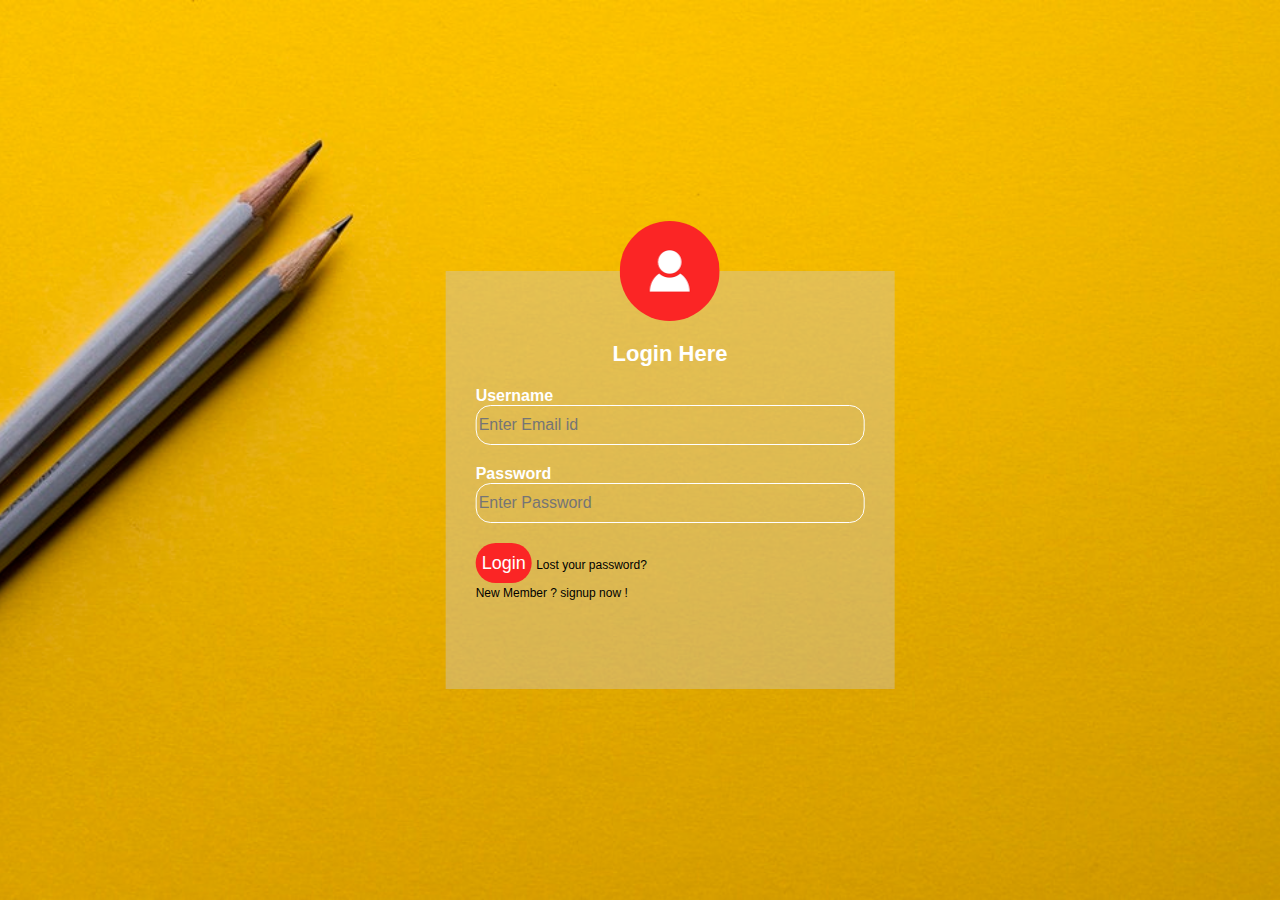
<file: TheEpsilon-master/index.html>
<html>
<head>
<title>Login Form Design</title>
    <link rel="stylesheet" type="text/css" href="style.css">
<body>
    <div class="loginbox">
    <img src="avatar.png" class="avatar">
        <h1>Login Here</h1>
        <form>
            <p>Username</p>
            <input type="text" name="" placeholder="Enter Email id">
            <p>Password</p>
            <input type="password" name="" placeholder="Enter Password">
            <button onclick="window.location='#home'" class="loginButton">
                Login
             </button>
            <a href="/Users/pinku/Desktop/educare/website /forgatePassword.html">Lost your password?</a><br>
            <a href="/Users/pinku/Desktop/educare/website /signup.html">New Member ? signup now !</a>
        </form>
        
    </div>

</body>
</head>
</html>
</file>
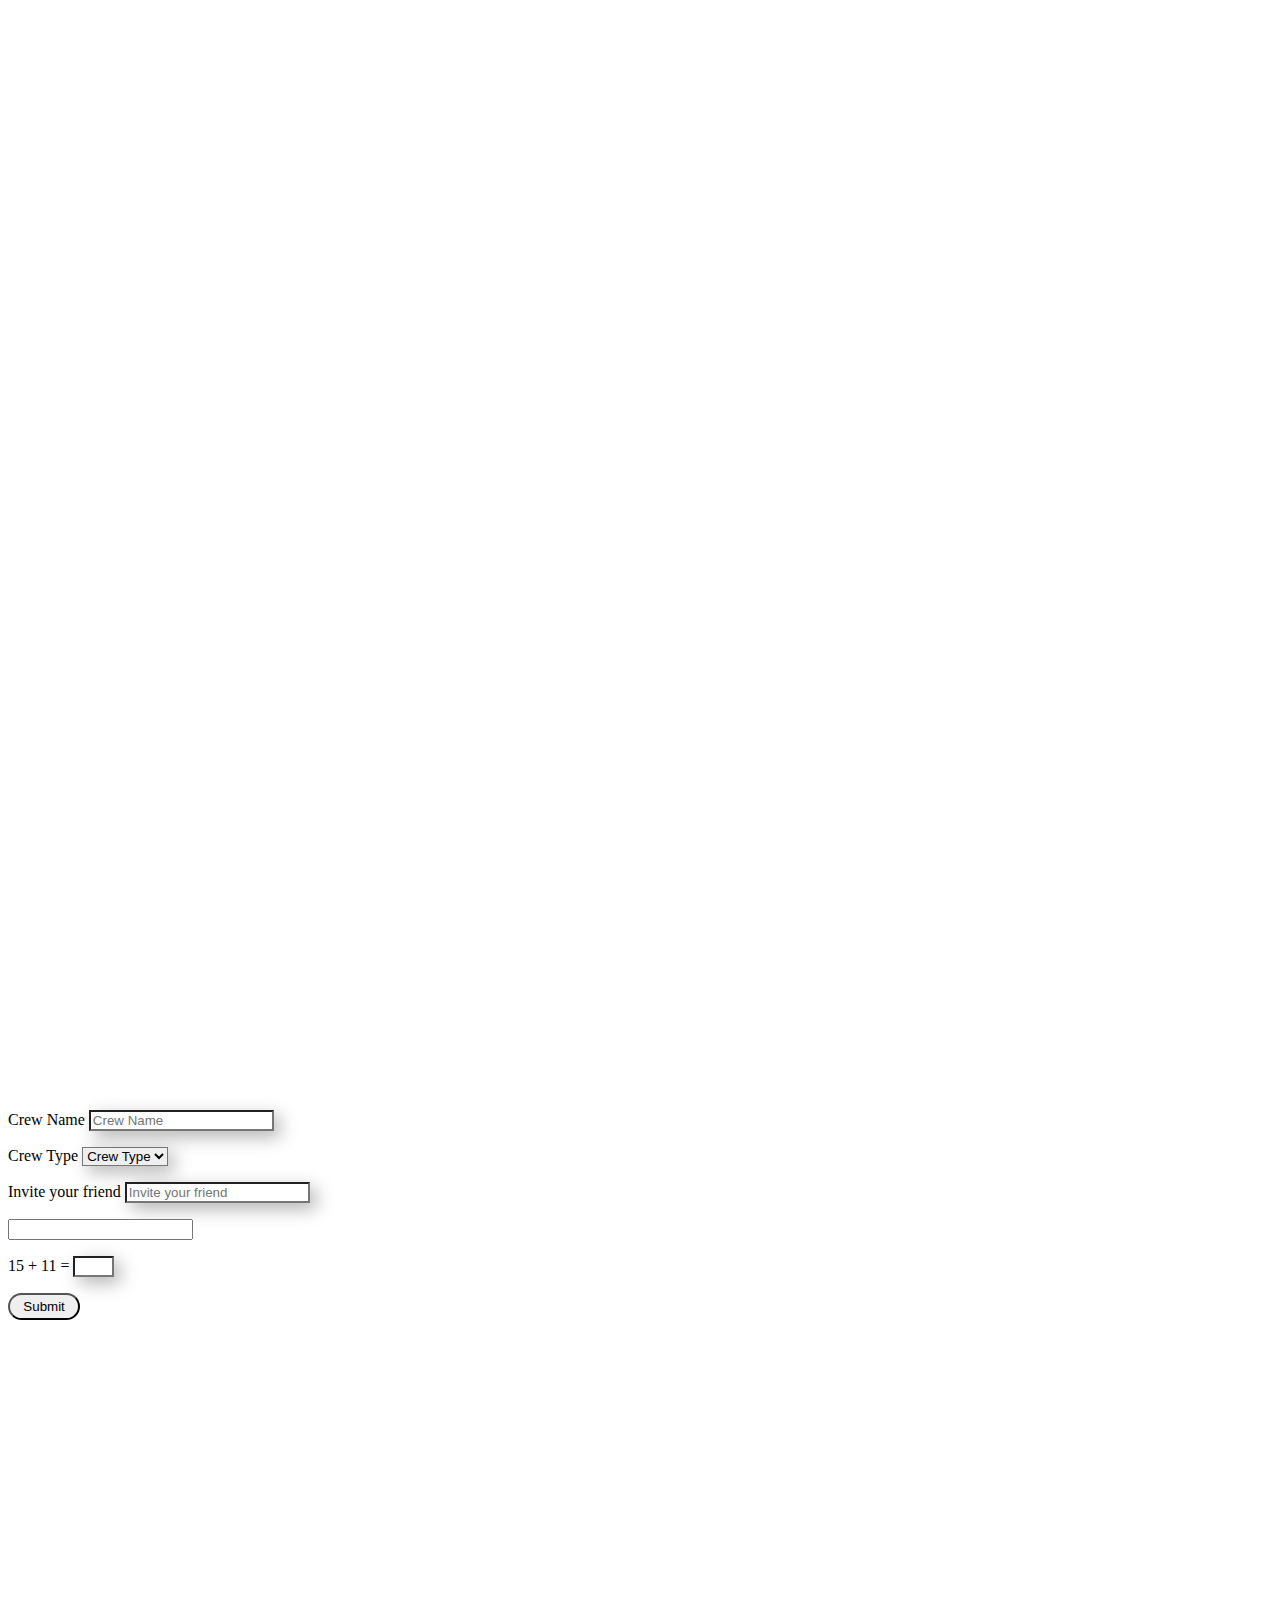
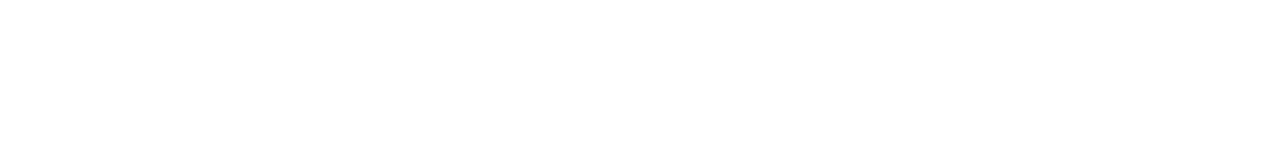
<file: TheEpsilon-master/create account.html>
<html>
        <head>
                <meta charset="UTF-8">
            <meta http-equiv="X-UA-Compatible" content="IE=edge">
                <link rel="pingback" href="http://127.0.0.1:8080/wordpress/xmlrpc.php">
            
                <script type="text/javascript">
                    document.documentElement.className = 'js';
                </script>
            
                <script>var et_site_url='http://127.0.0.1:8080/wordpress';var et_post_id='105';function et_core_page_resource_fallback(a,b){"undefined"===typeof b&&(b=a.sheet.cssRules&&0===a.sheet.cssRules.length);b&&(a.onerror=null,a.onload=null,a.href?a.href=et_site_url+"/?et_core_page_resource="+a.id+et_post_id:a.src&&(a.src=et_site_url+"/?et_core_page_resource="+a.id+et_post_id))}
            </script><title>create team | subhasispatra94's Blog!</title>
            <link rel="dns-prefetch" href="//fonts.googleapis.com">
            <link rel="dns-prefetch" href="//s.w.org">
            <link rel="alternate" type="application/rss+xml" title="subhasispatra94's Blog! » Feed" href="http://127.0.0.1:8080/wordpress/feed/">
            <link rel="alternate" type="application/rss+xml" title="subhasispatra94's Blog! » Comments Feed" href="http://127.0.0.1:8080/wordpress/comments/feed/">
                    <script type="text/javascript">
                        window._wpemojiSettings = {"baseUrl":"https:\/\/s.w.org\/images\/core\/emoji\/11\/72x72\/","ext":".png","svgUrl":"https:\/\/s.w.org\/images\/core\/emoji\/11\/svg\/","svgExt":".svg","source":{"concatemoji":"http:\/\/127.0.0.1:8080\/wordpress\/wp-includes\/js\/wp-emoji-release.min.js?ver=5.0.4"}};
                        !function(a,b,c){function d(a,b){var c=String.fromCharCode;l.clearRect(0,0,k.width,k.height),l.fillText(c.apply(this,a),0,0);var d=k.toDataURL();l.clearRect(0,0,k.width,k.height),l.fillText(c.apply(this,b),0,0);var e=k.toDataURL();return d===e}function e(a){var b;if(!l||!l.fillText)return!1;switch(l.textBaseline="top",l.font="600 32px Arial",a){case"flag":return!(b=d([55356,56826,55356,56819],[55356,56826,8203,55356,56819]))&&(b=d([55356,57332,56128,56423,56128,56418,56128,56421,56128,56430,56128,56423,56128,56447],[55356,57332,8203,56128,56423,8203,56128,56418,8203,56128,56421,8203,56128,56430,8203,56128,56423,8203,56128,56447]),!b);case"emoji":return b=d([55358,56760,9792,65039],[55358,56760,8203,9792,65039]),!b}return!1}function f(a){var c=b.createElement("script");c.src=a,c.defer=c.type="text/javascript",b.getElementsByTagName("head")[0].appendChild(c)}var g,h,i,j,k=b.createElement("canvas"),l=k.getContext&&k.getContext("2d");for(j=Array("flag","emoji"),c.supports={everything:!0,everythingExceptFlag:!0},i=0;i<j.length;i++)c.supports[j[i]]=e(j[i]),c.supports.everything=c.supports.everything&&c.supports[j[i]],"flag"!==j[i]&&(c.supports.everythingExceptFlag=c.supports.everythingExceptFlag&&c.supports[j[i]]);c.supports.everythingExceptFlag=c.supports.everythingExceptFlag&&!c.supports.flag,c.DOMReady=!1,c.readyCallback=function(){c.DOMReady=!0},c.supports.everything||(h=function(){c.readyCallback()},b.addEventListener?(b.addEventListener("DOMContentLoaded",h,!1),a.addEventListener("load",h,!1)):(a.attachEvent("onload",h),b.attachEvent("onreadystatechange",function(){"complete"===b.readyState&&c.readyCallback()})),g=c.source||{},g.concatemoji?f(g.concatemoji):g.wpemoji&&g.twemoji&&(f(g.twemoji),f(g.wpemoji)))}(window,document,window._wpemojiSettings);
                    </script><script src="http://127.0.0.1:8080/wordpress/wp-includes/js/wp-emoji-release.min.js?ver=5.0.4" type="text/javascript" defer=""></script>
                    <meta content="Divi v.3.19.12" name="generator"><style type="text/css">
            img.wp-smiley,
            img.emoji {
                display: inline !important;
                border: none !important;
                box-shadow: none !important;
                height: 1em !important;
                width: 1em !important;
                margin: 0 .07em !important;
                vertical-align: -0.1em !important;
                background: none !important;
                padding: 0 !important;
            }
            </style>
            <link rel="stylesheet" id="dashicons-css" href="http://127.0.0.1:8080/wordpress/wp-includes/css/dashicons.min.css?ver=5.0.4" type="text/css" media="all">
            <link rel="stylesheet" id="admin-bar-css" href="http://127.0.0.1:8080/wordpress/wp-includes/css/admin-bar.min.css?ver=5.0.4" type="text/css" media="all">
            <link rel="stylesheet" id="wp-block-library-css" href="http://127.0.0.1:8080/wordpress/wp-includes/css/dist/block-library/style.min.css?ver=5.0.4" type="text/css" media="all">
            <link rel="stylesheet" id="divi-fonts-css" href="http://fonts.googleapis.com/css?family=Open+Sans:300italic,400italic,600italic,700italic,800italic,400,300,600,700,800&amp;subset=latin,latin-ext" type="text/css" media="all">
            <link rel="stylesheet" id="divi-style-css" href="http://127.0.0.1:8080/wordpress/wp-content/themes/Divi/style.css?ver=3.19.12" type="text/css" media="all">
            <link rel="stylesheet" id="et-builder-googlefonts-cached-css" href="http://fonts.googleapis.com/css?family=Bitter%3Aregular%2Citalic%2C700&amp;ver=5.0.4#038;subset=latin,latin-ext" type="text/css" media="all">
            <script type="text/javascript" src="http://127.0.0.1:8080/wordpress/wp-includes/js/jquery/jquery.js?ver=1.12.4"></script>
            <script type="text/javascript" src="http://127.0.0.1:8080/wordpress/wp-includes/js/jquery/jquery-migrate.min.js?ver=1.4.1"></script>
            <link rel="https://api.w.org/" href="http://127.0.0.1:8080/wordpress/wp-json/">
            <link rel="EditURI" type="application/rsd+xml" title="RSD" href="http://127.0.0.1:8080/wordpress/xmlrpc.php?rsd">
            <link rel="wlwmanifest" type="application/wlwmanifest+xml" href="http://127.0.0.1:8080/wordpress/wp-includes/wlwmanifest.xml"> 
            <meta name="generator" content="WordPress 5.0.4">
            <link rel="canonical" href="http://127.0.0.1:8080/wordpress/create-team/">
            <link rel="shortlink" href="http://127.0.0.1:8080/wordpress/?p=105">
            <link rel="alternate" type="application/json+oembed" href="http://127.0.0.1:8080/wordpress/wp-json/oembed/1.0/embed?url=http%3A%2F%2F127.0.0.1%3A8080%2Fwordpress%2Fcreate-team%2F">
            <link rel="alternate" type="text/xml+oembed" href="http://127.0.0.1:8080/wordpress/wp-json/oembed/1.0/embed?url=http%3A%2F%2F127.0.0.1%3A8080%2Fwordpress%2Fcreate-team%2F&amp;format=xml">
            <meta name="viewport" content="width=device-width, initial-scale=1.0, maximum-scale=1.0, user-scalable=0"><link rel="shortcut icon" href=""><style type="text/css" media="print">#wpadminbar { display:none; }</style>
            <style type="text/css" media="screen">
                html { margin-top: 32px !important; }
                * html body { margin-top: 32px !important; }
                @media screen and ( max-width: 782px ) {
                    html { margin-top: 46px !important; }
                    * html body { margin-top: 46px !important; }
                }
            </style>
            <style id="et-core-unified-cached-inline-styles">#footer-widgets .footer-widget a,#footer-widgets .footer-widget li a,#footer-widgets .footer-widget li a:hover{color:#ffffff}.footer-widget{color:#ffffff}.et_slide_in_menu_container,.et_slide_in_menu_container .et-search-field{letter-spacing:px}.et_slide_in_menu_container .et-search-field::-moz-placeholder{letter-spacing:px}.et_slide_in_menu_container .et-search-field::-webkit-input-placeholder{letter-spacing:px}.et_slide_in_menu_container .et-search-field:-ms-input-placeholder{letter-spacing:px}@media only screen and (min-width:1350px){.et_pb_row{padding:27px 0}.et_pb_section{padding:54px 0}.single.et_pb_pagebuilder_layout.et_full_width_page .et_post_meta_wrapper{padding-top:81px}.et_pb_fullwidth_section{padding:0}}	#main-header,#et-top-navigation{font-family:'Bitter',Georgia,"Times New Roman",serif}</style><style>[data-columns]::before{visibility:hidden;position:absolute;font-size:1px;}</style><style id="fit-vids-style">.fluid-width-video-wrapper{width:100%;position:relative;padding:0;}.fluid-width-video-wrapper iframe,.fluid-width-video-wrapper object,.fluid-width-video-wrapper embed {position:absolute;top:0;left:0;width:100%;height:100%;}</style></head>

            <body class="page-template page-template-page-template-blank page-template-page-template-blank-php page page-id-105 logged-in admin-bar et_pb_button_helper_class et_fullwidth_nav et_fixed_nav et_show_nav et_cover_background et_pb_gutter osx et_pb_gutters3 et_primary_nav_dropdown_animation_fade et_secondary_nav_dropdown_animation_fade et_pb_footer_columns4 et_header_style_left et_pb_pagebuilder_layout et_right_sidebar et_divi_theme et-db et_minified_js et_minified_css customize-support chrome" style="overflow-x: hidden;">
                    <div id="page-container" class="et-animated-content" style="overflow-y: hidden; margin-top: -1px;">
                
                <div id="main-content">
                
                
                            
                                <article id="post-105" class="post-105 page type-page status-publish hentry">
                
                                
                                    <div class="entry-content">
                                    <div id="et-boc" class="et-boc">
                            
                            <div class="et_builder_inner_content et_pb_gutters3"><div class="et_pb_section et_pb_section_0 et_pb_with_background et_pb_section_parallax et_section_regular">
                                
                                <div class="et_parallax_bg" style="background-image: url(&quot;http://127.0.0.1:8080/wordpress/wp-content/uploads/2019/03/homePage.jpg&quot;); height: 973.6px; transform: translate(0px, 218.1px);"></div>
                                
                                
                                    <div class="et_pb_row et_pb_row_0">
                                <div class="et_pb_column et_pb_column_4_4 et_pb_column_0    et_pb_css_mix_blend_mode_passthrough et-last-child">
                                
                                
                                
                            <div id="et_pb_contact_form_0" class="et_pb_module et_pb_contact_form_0 et_pb_contact_form_container clearfix et_had_animation" data-form_unique_num="0" style="">
                                
                                
                                
                                <div class="et-pb-contact-message"></div>
                                
                                <div class="et_pb_contact">
                                    <form class="et_pb_contact_form clearfix" method="post" action="http://127.0.0.1:8080/wordpress/create-team/">
                                        <p class="et_pb_contact_field et_pb_contact_field_0 et_pb_contact_field_last" data-id="name" data-type="input">
                                
                                
                                <label for="et_pb_contact_name_0" class="et_pb_contact_form_label">Crew Name</label>
                                <input type="text" id="et_pb_contact_name_0" class="input" value="" name="et_pb_contact_name_0" data-required_mark="required" data-field_type="input" data-original_id="name" placeholder="Crew Name">
                            </p><p class="et_pb_contact_field et_pb_contact_field_1 et_pb_contact_field_last" data-id="field_2" data-type="select">
                                
                                
                                <label for="et_pb_contact_field_2_0" class="et_pb_contact_form_label">Crew Type</label>
                                <select id="et_pb_contact_field_2_0" class="et_pb_contact_select input" name="et_pb_contact_field_2_0" data-required_mark="required" data-field_type="select" data-original_id="field_2">
                                        <option value="">Crew Type</option><option value="Private">Private</option><option value="public">public</option>
                                    </select>
                            </p><p class="et_pb_contact_field et_pb_contact_field_2 et_pb_contact_field_last" data-id="field_3" data-type="input">
                                
                                
                                <label for="et_pb_contact_field_3_0" class="et_pb_contact_form_label">Invite your friend</label>
                                <input type="text" id="et_pb_contact_field_3_0" class="input" value="" name="et_pb_contact_field_3_0" data-required_mark="required" data-field_type="input" data-original_id="field_3" placeholder="Invite your friend">
                            </p>
                                        <input type="hidden" value="et_contact_proccess" name="et_pb_contactform_submit_0">
                                        <input type="text" value="" name="et_pb_contactform_validate_0" class="et_pb_contactform_validate_field">
                                        <div class="et_contact_bottom_container">
                                            
                            <div class="et_pb_contact_right">
                                <p class="clearfix">
                                    <span class="et_pb_contact_captcha_question">15 + 11</span> = <input type="text" size="2" class="input et_pb_contact_captcha" data-first_digit="15" data-second_digit="11" value="" name="et_pb_contact_captcha_0" data-required_mark="required">
                                </p>
                            </div> <!-- .et_pb_contact_right -->
                                            <button type="submit" class="et_pb_contact_submit et_pb_button">Submit</button>
                                        </div>
                                        <input type="hidden" id="_wpnonce-et-pb-contact-form-submitted-0" name="_wpnonce-et-pb-contact-form-submitted-0" value="d8ef991461"><input type="hidden" name="_wp_http_referer" value="/wordpress/create-team/">
                                    </form>
                                </div> <!-- .et_pb_contact -->
                            </div> <!-- .et_pb_contact_form_container -->
                            
                            </div> <!-- .et_pb_column -->
                                
                                
                            </div> <!-- .et_pb_row -->
                                
                                
                            </div> <!-- .et_pb_section -->			</div>
                            
                        </div>					</div> <!-- .entry-content -->
                
                                
                                </article> <!-- .et_pb_post -->
                
                            
                
                </div> <!-- #main-content -->
                
                
                    </div> <!-- #page-container -->
                
                        <script type="text/javascript">
                                var et_animation_data = [{"class":"et_pb_contact_form_0","style":"flip","repeat":"once","duration":"1000ms","delay":"0ms","intensity":"50%","starting_opacity":"0%","speed_curve":"ease-in-out"}];
                            </script>
                    <script type="text/javascript" src="http://127.0.0.1:8080/wordpress/wp-includes/js/admin-bar.min.js?ver=5.0.4"></script>
                <script type="text/javascript">
                /* <![CDATA[ */
                var DIVI = {"item_count":"%d Item","items_count":"%d Items"};
                var et_shortcodes_strings = {"previous":"Previous","next":"Next"};
                var et_pb_custom = {"ajaxurl":"http:\/\/127.0.0.1:8080\/wordpress\/wp-admin\/admin-ajax.php","images_uri":"http:\/\/127.0.0.1:8080\/wordpress\/wp-content\/themes\/Divi\/images","builder_images_uri":"http:\/\/127.0.0.1:8080\/wordpress\/wp-content\/themes\/Divi\/includes\/builder\/images","et_frontend_nonce":"2f28ff1cb2","subscription_failed":"Please, check the fields below to make sure you entered the correct information.","et_ab_log_nonce":"205dfc734d","fill_message":"Please, fill in the following fields:","contact_error_message":"Please, fix the following errors:","invalid":"Invalid email","captcha":"Captcha","prev":"Prev","previous":"Previous","next":"Next","wrong_captcha":"You entered the wrong number in captcha.","ignore_waypoints":"no","is_divi_theme_used":"1","widget_search_selector":".widget_search","is_ab_testing_active":"","page_id":"105","unique_test_id":"","ab_bounce_rate":"5","is_cache_plugin_active":"no","is_shortcode_tracking":"","tinymce_uri":""};
                var et_pb_box_shadow_elements = [];
                /* ]]> */
                </script>
                <script type="text/javascript" src="http://127.0.0.1:8080/wordpress/wp-content/themes/Divi/js/custom.min.js?ver=3.19.12"></script>
                <script type="text/javascript" src="http://127.0.0.1:8080/wordpress/wp-content/themes/Divi/core/admin/js/common.js?ver=3.19.12"></script>
                <script type="text/javascript" src="http://127.0.0.1:8080/wordpress/wp-includes/js/wp-embed.min.js?ver=5.0.4"></script>
                <style id="et-core-unified-cached-inline-styles-2">.et_pb_section_0{padding-top:54px;padding-right:0px;padding-bottom:384px;padding-left:0px}.et_pb_row_0.et_pb_row{padding-top:27px;padding-right:0px;padding-bottom:36px;padding-left:0px}body #page-container .et_pb_contact_form_0.et_pb_contact_form_container.et_pb_module .et_pb_button{border-radius:50px}body #page-container .et_pb_contact_form_0.et_pb_contact_form_container.et_pb_module .et_pb_button,body #page-container .et_pb_contact_form_0.et_pb_contact_form_container.et_pb_module .et_pb_button:hover{padding:0.3em 1em!important}body #page-container .et_pb_contact_form_0.et_pb_contact_form_container.et_pb_module .et_pb_button:before,body #page-container .et_pb_contact_form_0.et_pb_contact_form_container.et_pb_module .et_pb_button:after{display:none!important}.et_pb_contact_form_0 .et_pb_contact_field input,.et_pb_contact_form_0 .et_pb_contact_field select,.et_pb_contact_form_0 .et_pb_contact_field textarea,.et_pb_contact_form_0 .et_pb_contact_field .et_pb_contact_field_options_list label>i,.et_pb_contact_form_0 input.et_pb_contact_captcha{box-shadow:6px 6px 18px 0px rgba(0,0,0,0.3)}</style>	<!--[if lte IE 8]>
                        <script type="text/javascript">
                            document.body.className = document.body.className.replace( /(^|\s)(no-)?customize-support(?=\s|$)/, '' ) + ' no-customize-support';
                        </script>
                    <![endif]-->
                    <!--[if gte IE 9]><!-->
                        <script type="text/javascript">
                            (function() {
                                var request, b = document.body, c = 'className', cs = 'customize-support', rcs = new RegExp('(^|\\s+)(no-)?'+cs+'(\\s+|$)');
                
                                        request = true;
                        
                                b[c] = b[c].replace( rcs, ' ' );
                                // The customizer requires postMessage and CORS (if the site is cross domain)
                                b[c] += ( window.postMessage && request ? ' ' : ' no-' ) + cs;
                            }());
                        </script>
                    <!--<![endif]-->
                         
                        
                
                </body>
</html>
</file>
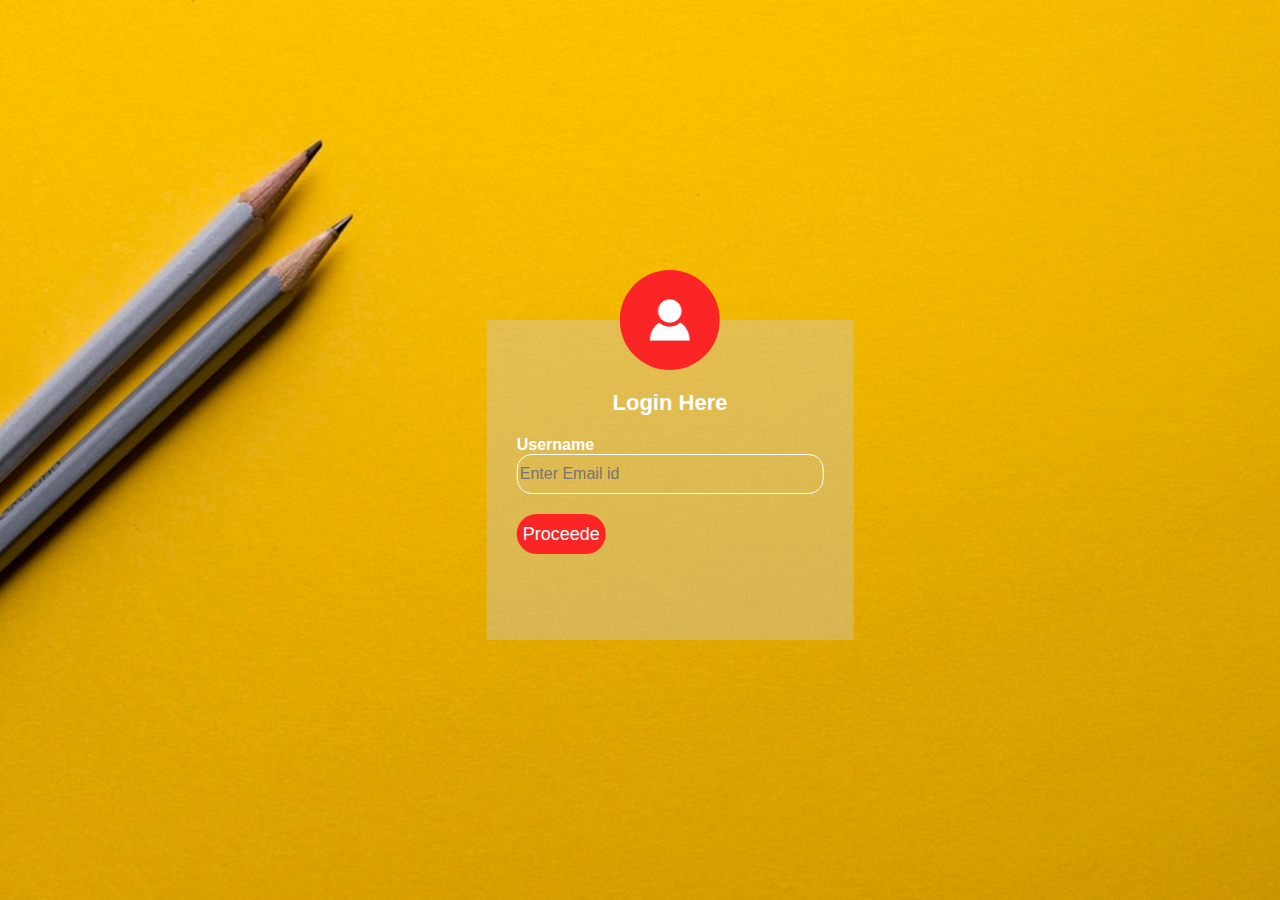
<file: TheEpsilon-master/forgatePassword.html>
<html>
<head>
<title>Login Form Design</title>
    <link rel="stylesheet" type="text/css" href="style.css">
<body>
    <div class="loginbox">
    <img src="avatar.png" class="avatar">
        <h1>Login Here</h1>
        <form>
            <p>Username</p>
            <input type="text" name="" placeholder="Enter Email id">
            
          <button onclick="window.location='/Users/pinku/Desktop/educare/website /forgatePassword.html'" class="loginButton">
           Proceede
        </button>
            
        </form>
        
    </div>

</body>
</head>
</html>
</file>
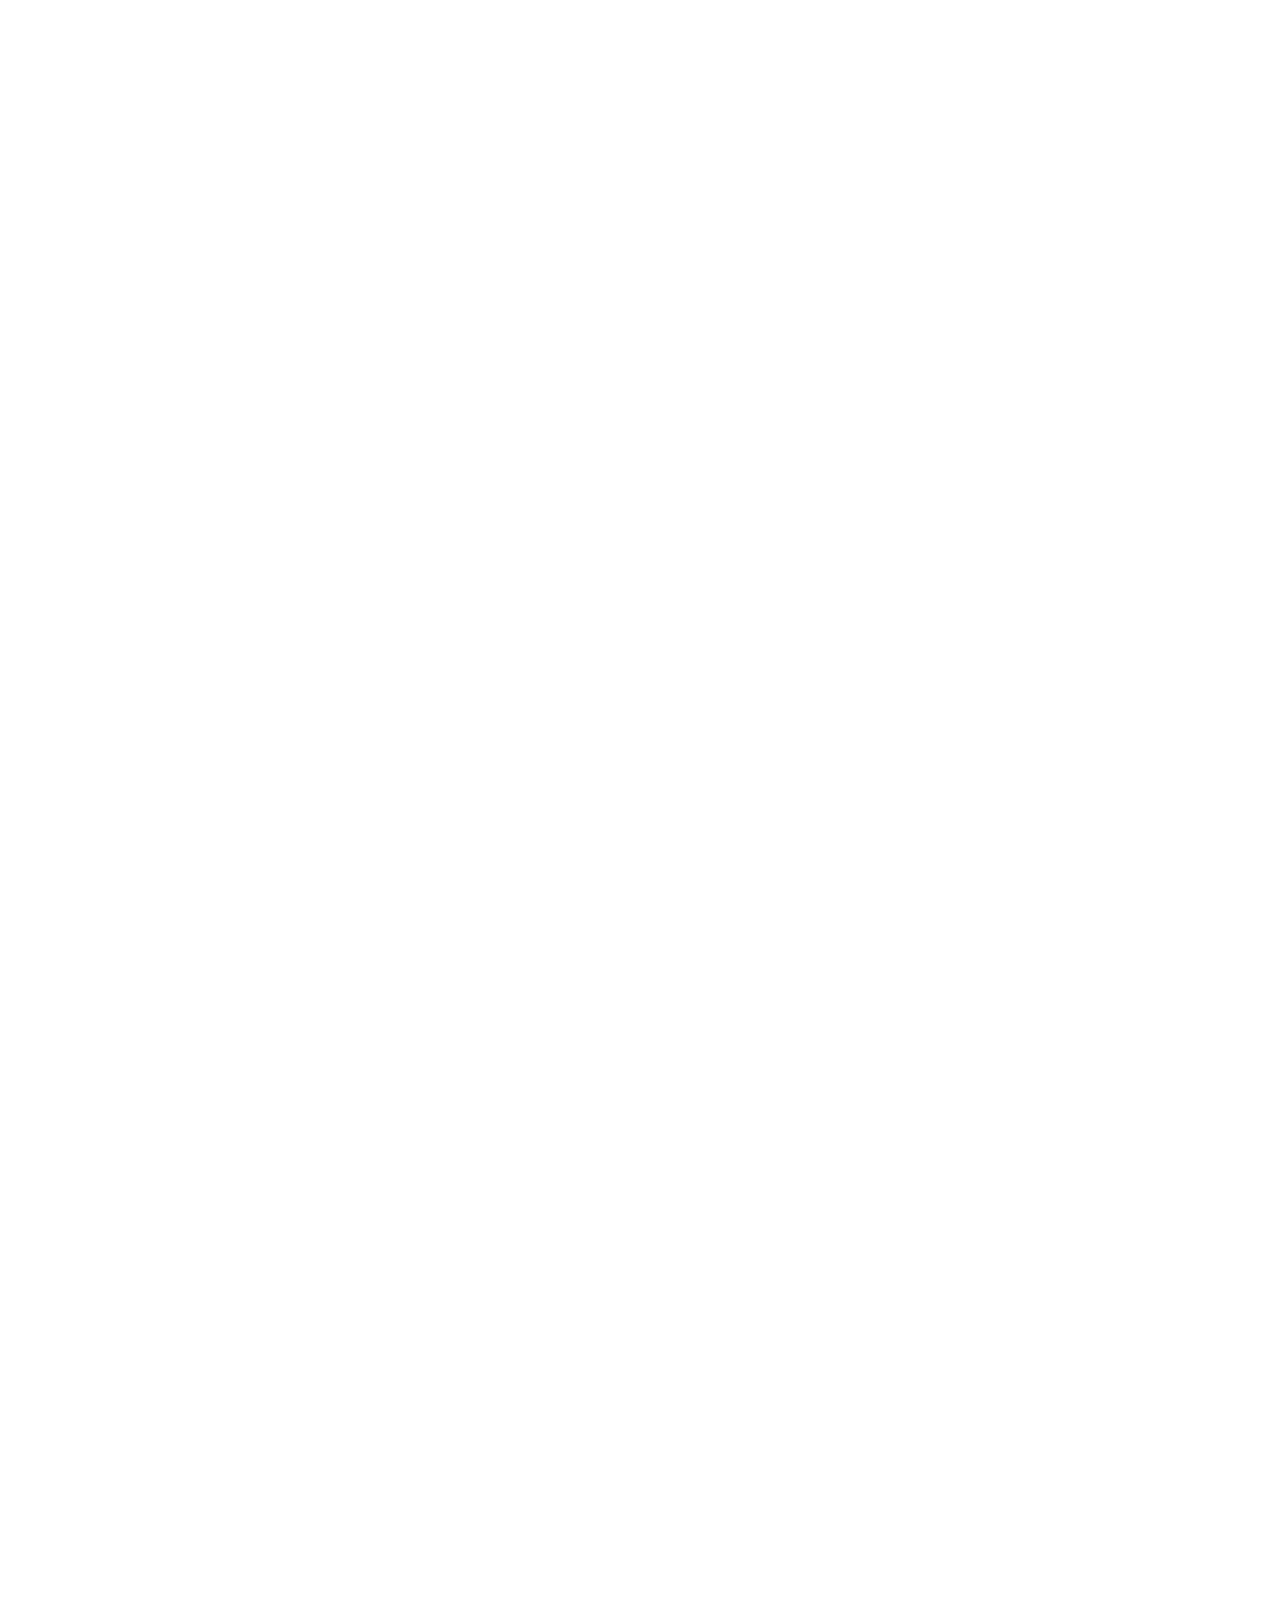
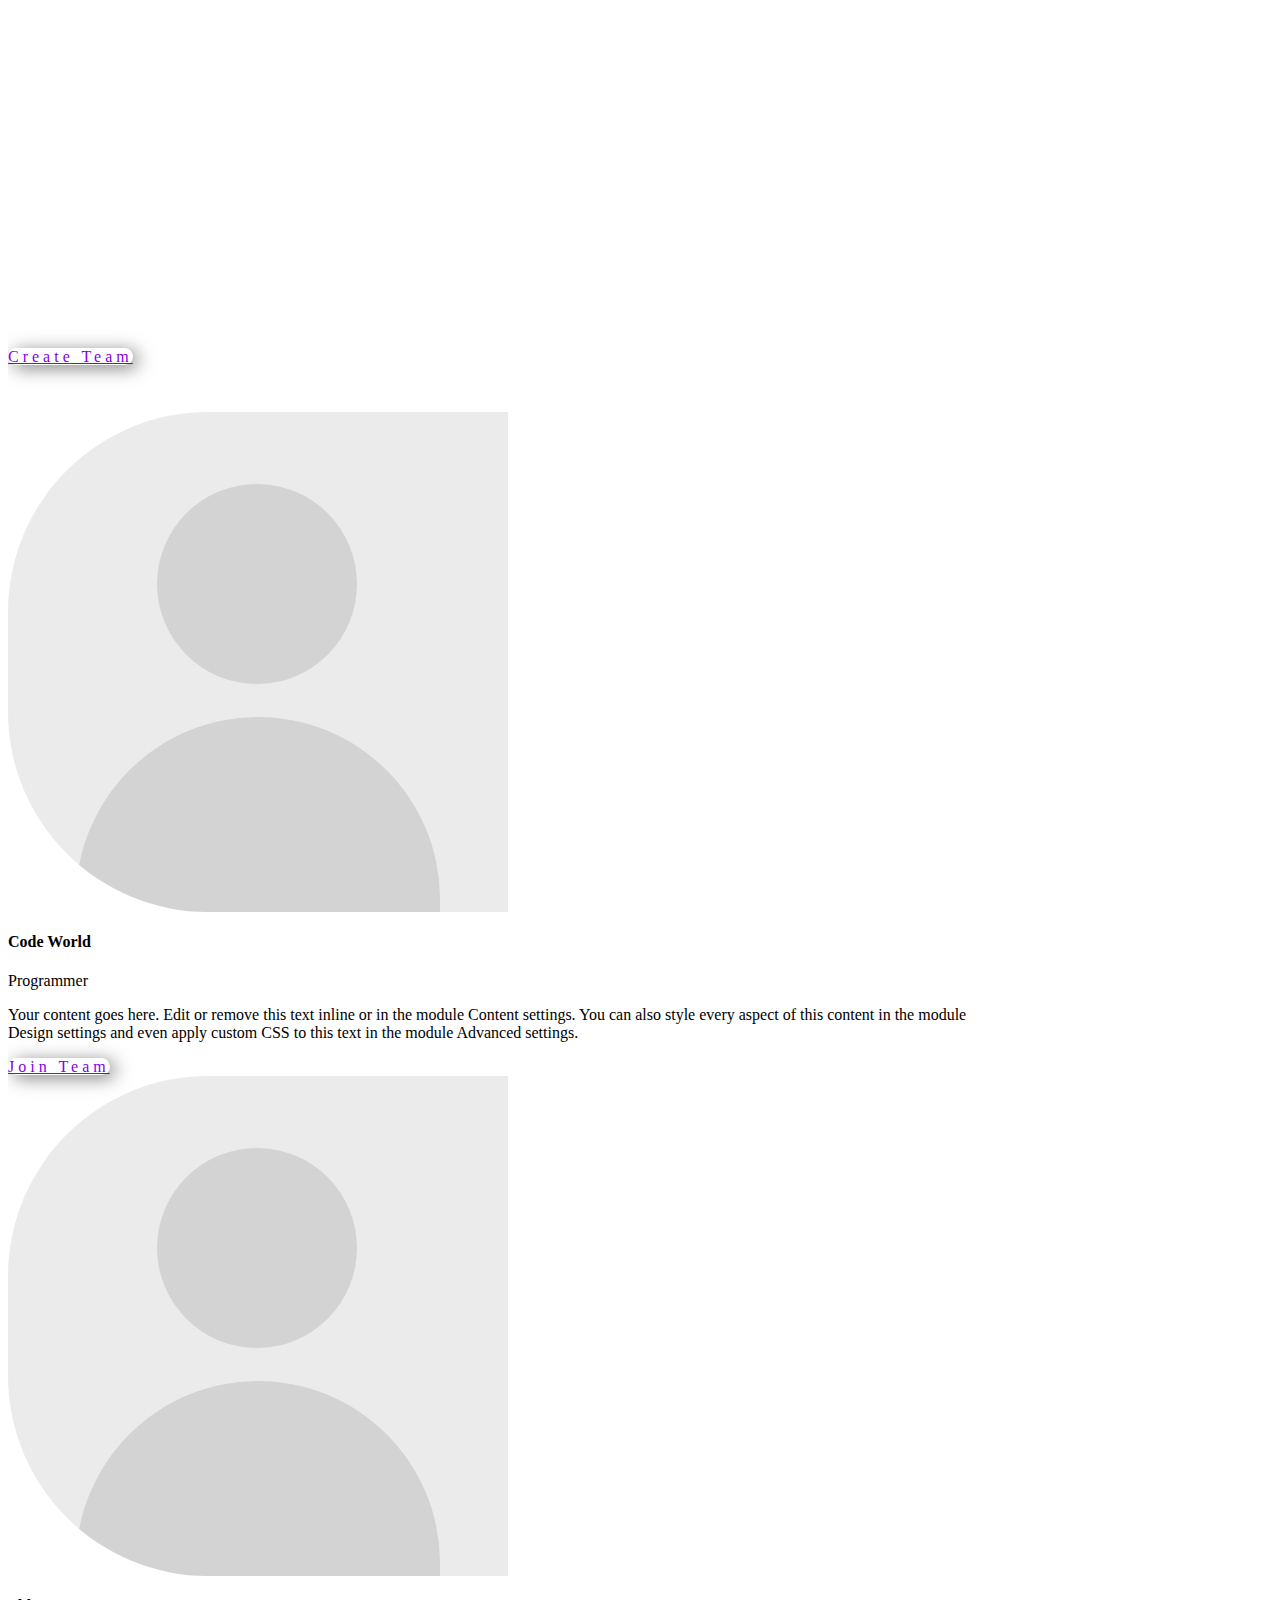
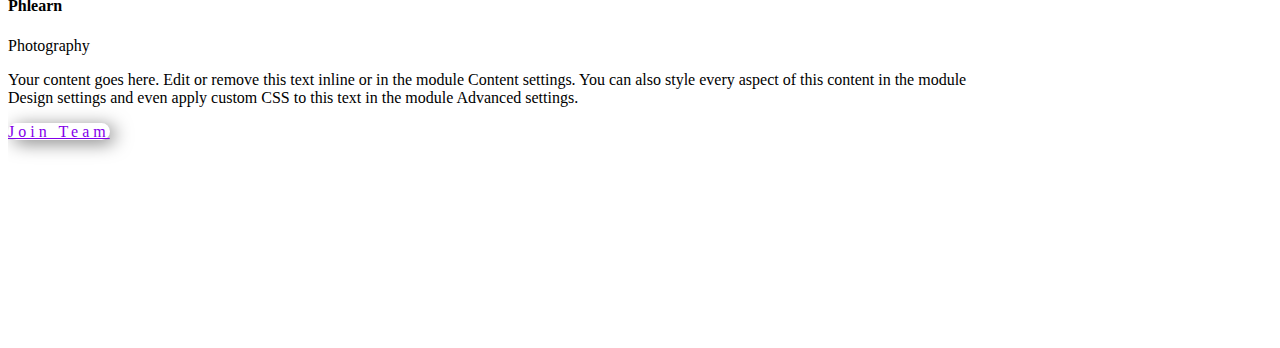
<file: TheEpsilon-master/interest.html>
<html>
        <head>
                <meta charset="UTF-8">
            <meta http-equiv="X-UA-Compatible" content="IE=edge">
                <link rel="pingback" href="http://127.0.0.1:8080/wordpress/xmlrpc.php">
            
                <script type="text/javascript">
                    document.documentElement.className = 'js';
                </script>
            
                <script>var et_site_url='http://127.0.0.1:8080/wordpress';var et_post_id='81';function et_core_page_resource_fallback(a,b){"undefined"===typeof b&&(b=a.sheet.cssRules&&0===a.sheet.cssRules.length);b&&(a.onerror=null,a.onload=null,a.href?a.href=et_site_url+"/?et_core_page_resource="+a.id+et_post_id:a.src&&(a.src=et_site_url+"/?et_core_page_resource="+a.id+et_post_id))}
            </script><title>Interest | subhasispatra94's Blog!</title>
            <link rel="dns-prefetch" href="//fonts.googleapis.com">
            <link rel="dns-prefetch" href="//s.w.org">
            <link rel="alternate" type="application/rss+xml" title="subhasispatra94's Blog! » Feed" href="http://127.0.0.1:8080/wordpress/feed/">
            <link rel="alternate" type="application/rss+xml" title="subhasispatra94's Blog! » Comments Feed" href="http://127.0.0.1:8080/wordpress/comments/feed/">
                    <script type="text/javascript">
                        window._wpemojiSettings = {"baseUrl":"https:\/\/s.w.org\/images\/core\/emoji\/11\/72x72\/","ext":".png","svgUrl":"https:\/\/s.w.org\/images\/core\/emoji\/11\/svg\/","svgExt":".svg","source":{"concatemoji":"http:\/\/127.0.0.1:8080\/wordpress\/wp-includes\/js\/wp-emoji-release.min.js?ver=5.0.4"}};
                        !function(a,b,c){function d(a,b){var c=String.fromCharCode;l.clearRect(0,0,k.width,k.height),l.fillText(c.apply(this,a),0,0);var d=k.toDataURL();l.clearRect(0,0,k.width,k.height),l.fillText(c.apply(this,b),0,0);var e=k.toDataURL();return d===e}function e(a){var b;if(!l||!l.fillText)return!1;switch(l.textBaseline="top",l.font="600 32px Arial",a){case"flag":return!(b=d([55356,56826,55356,56819],[55356,56826,8203,55356,56819]))&&(b=d([55356,57332,56128,56423,56128,56418,56128,56421,56128,56430,56128,56423,56128,56447],[55356,57332,8203,56128,56423,8203,56128,56418,8203,56128,56421,8203,56128,56430,8203,56128,56423,8203,56128,56447]),!b);case"emoji":return b=d([55358,56760,9792,65039],[55358,56760,8203,9792,65039]),!b}return!1}function f(a){var c=b.createElement("script");c.src=a,c.defer=c.type="text/javascript",b.getElementsByTagName("head")[0].appendChild(c)}var g,h,i,j,k=b.createElement("canvas"),l=k.getContext&&k.getContext("2d");for(j=Array("flag","emoji"),c.supports={everything:!0,everythingExceptFlag:!0},i=0;i<j.length;i++)c.supports[j[i]]=e(j[i]),c.supports.everything=c.supports.everything&&c.supports[j[i]],"flag"!==j[i]&&(c.supports.everythingExceptFlag=c.supports.everythingExceptFlag&&c.supports[j[i]]);c.supports.everythingExceptFlag=c.supports.everythingExceptFlag&&!c.supports.flag,c.DOMReady=!1,c.readyCallback=function(){c.DOMReady=!0},c.supports.everything||(h=function(){c.readyCallback()},b.addEventListener?(b.addEventListener("DOMContentLoaded",h,!1),a.addEventListener("load",h,!1)):(a.attachEvent("onload",h),b.attachEvent("onreadystatechange",function(){"complete"===b.readyState&&c.readyCallback()})),g=c.source||{},g.concatemoji?f(g.concatemoji):g.wpemoji&&g.twemoji&&(f(g.twemoji),f(g.wpemoji)))}(window,document,window._wpemojiSettings);
                    </script><script src="http://127.0.0.1:8080/wordpress/wp-includes/js/wp-emoji-release.min.js?ver=5.0.4" type="text/javascript" defer=""></script>
                    <meta content="Divi v.3.19.12" name="generator"><style type="text/css">
            img.wp-smiley,
            img.emoji {
                display: inline !important;
                border: none !important;
                box-shadow: none !important;
                height: 1em !important;
                width: 1em !important;
                margin: 0 .07em !important;
                vertical-align: -0.1em !important;
                background: none !important;
                padding: 0 !important;
            }
            </style>
            <link rel="stylesheet" id="dashicons-css" href="http://127.0.0.1:8080/wordpress/wp-includes/css/dashicons.min.css?ver=5.0.4" type="text/css" media="all">
            <link rel="stylesheet" id="admin-bar-css" href="http://127.0.0.1:8080/wordpress/wp-includes/css/admin-bar.min.css?ver=5.0.4" type="text/css" media="all">
            <link rel="stylesheet" id="wp-block-library-css" href="http://127.0.0.1:8080/wordpress/wp-includes/css/dist/block-library/style.min.css?ver=5.0.4" type="text/css" media="all">
            <link rel="stylesheet" id="divi-fonts-css" href="http://fonts.googleapis.com/css?family=Open+Sans:300italic,400italic,600italic,700italic,800italic,400,300,600,700,800&amp;subset=latin,latin-ext" type="text/css" media="all">
            <link rel="stylesheet" id="divi-style-css" href="http://127.0.0.1:8080/wordpress/wp-content/themes/Divi/style.css?ver=3.19.12" type="text/css" media="all">
            <link rel="stylesheet" id="et-builder-googlefonts-cached-css" href="http://fonts.googleapis.com/css?family=Bitter%3Aregular%2Citalic%2C700&amp;ver=5.0.4#038;subset=latin,latin-ext" type="text/css" media="all">
            <script type="text/javascript" src="http://127.0.0.1:8080/wordpress/wp-includes/js/jquery/jquery.js?ver=1.12.4"></script>
            <script type="text/javascript" src="http://127.0.0.1:8080/wordpress/wp-includes/js/jquery/jquery-migrate.min.js?ver=1.4.1"></script>
            <link rel="https://api.w.org/" href="http://127.0.0.1:8080/wordpress/wp-json/">
            <link rel="EditURI" type="application/rsd+xml" title="RSD" href="http://127.0.0.1:8080/wordpress/xmlrpc.php?rsd">
            <link rel="wlwmanifest" type="application/wlwmanifest+xml" href="http://127.0.0.1:8080/wordpress/wp-includes/wlwmanifest.xml"> 
            <meta name="generator" content="WordPress 5.0.4">
            <link rel="canonical" href="http://127.0.0.1:8080/wordpress/interest/">
            <link rel="shortlink" href="http://127.0.0.1:8080/wordpress/?p=81">
            <link rel="alternate" type="application/json+oembed" href="http://127.0.0.1:8080/wordpress/wp-json/oembed/1.0/embed?url=http%3A%2F%2F127.0.0.1%3A8080%2Fwordpress%2Finterest%2F">
            <link rel="alternate" type="text/xml+oembed" href="http://127.0.0.1:8080/wordpress/wp-json/oembed/1.0/embed?url=http%3A%2F%2F127.0.0.1%3A8080%2Fwordpress%2Finterest%2F&amp;format=xml">
            <meta name="viewport" content="width=device-width, initial-scale=1.0, maximum-scale=1.0, user-scalable=0"><link rel="shortcut icon" href=""><style type="text/css" media="print">#wpadminbar { display:none; }</style>
            <style type="text/css" media="screen">
                html { margin-top: 32px !important; }
                * html body { margin-top: 32px !important; }
                @media screen and ( max-width: 782px ) {
                    html { margin-top: 46px !important; }
                    * html body { margin-top: 46px !important; }
                }
            </style>
            <style id="et-core-unified-cached-inline-styles">#footer-widgets .footer-widget a,#footer-widgets .footer-widget li a,#footer-widgets .footer-widget li a:hover{color:#ffffff}.footer-widget{color:#ffffff}.et_slide_in_menu_container,.et_slide_in_menu_container .et-search-field{letter-spacing:px}.et_slide_in_menu_container .et-search-field::-moz-placeholder{letter-spacing:px}.et_slide_in_menu_container .et-search-field::-webkit-input-placeholder{letter-spacing:px}.et_slide_in_menu_container .et-search-field:-ms-input-placeholder{letter-spacing:px}@media only screen and (min-width:1350px){.et_pb_row{padding:27px 0}.et_pb_section{padding:54px 0}.single.et_pb_pagebuilder_layout.et_full_width_page .et_post_meta_wrapper{padding-top:81px}.et_pb_fullwidth_section{padding:0}}	#main-header,#et-top-navigation{font-family:'Bitter',Georgia,"Times New Roman",serif}</style><style>[data-columns]::before{visibility:hidden;position:absolute;font-size:1px;}</style><style id="fit-vids-style">.fluid-width-video-wrapper{width:100%;position:relative;padding:0;}.fluid-width-video-wrapper iframe,.fluid-width-video-wrapper object,.fluid-width-video-wrapper embed {position:absolute;top:0;left:0;width:100%;height:100%;}</style></head>

            <body class="page-template page-template-page-template-blank page-template-page-template-blank-php page page-id-81 logged-in admin-bar et_pb_button_helper_class et_fullwidth_nav et_fixed_nav et_show_nav et_cover_background et_pb_gutter osx et_pb_gutters3 et_primary_nav_dropdown_animation_fade et_secondary_nav_dropdown_animation_fade et_pb_footer_columns4 et_header_style_left et_pb_pagebuilder_layout et_right_sidebar et_divi_theme et-db et_minified_js et_minified_css customize-support chrome" style="overflow-x: hidden;">
                    <div id="page-container" class="et-animated-content" style="overflow-y: hidden; margin-top: -1px;">
                
                <div id="main-content">
                
                
                            
                                <article id="post-81" class="post-81 page type-page status-publish hentry">
                
                                
                                    <div class="entry-content">
                                    <div id="et-boc" class="et-boc">
                            
                            <div class="et_builder_inner_content et_pb_gutters3"><div class="et_pb_section et_pb_section_0 et_pb_with_background et_pb_section_parallax et_section_regular" style="">
                                
                                <div class="et_parallax_bg" style="background-image: url(&quot;http://127.0.0.1:8080/wordpress/wp-content/uploads/2019/03/homePage.jpg&quot;); height: 1854.6px; transform: translate(0px, 218.1px);"></div>
                                
                                
                                    <div class="et_pb_row et_pb_row_0">
                                <div class="et_pb_column et_pb_column_4_4 et_pb_column_0    et_pb_css_mix_blend_mode_passthrough et-last-child">
                                
                                
                                <div class="et_pb_button_module_wrapper et_pb_button_0_wrapper et_pb_button_alignment_center et_pb_module ">
                                <a class="et_pb_button et_pb_custom_button_icon et_pb_button_0 et_pb_bg_layout_light" href="http://127.0.0.1:8080/wordpress/create-team/?et_fb=1&amp;PageSpeed=off" data-icon="$">Create Team</a>
                            </div>
                            </div> <!-- .et_pb_column -->
                                
                                
                            </div> <!-- .et_pb_row --><div class="et_pb_row et_pb_row_1">
                                <div class="et_pb_column et_pb_column_4_4 et_pb_column_1    et_pb_css_mix_blend_mode_passthrough et-last-child">
                                
                                
                                <div class="et_pb_module et_pb_divider et_pb_divider_0 et_pb_divider_position_ et_pb_space"><div class="et_pb_divider_internal"></div></div>
                            </div> <!-- .et_pb_column -->
                                
                                
                            </div> <!-- .et_pb_row --><div class="et_pb_row et_pb_row_2">
                                <div class="et_pb_column et_pb_column_1_2 et_pb_column_2    et_pb_css_mix_blend_mode_passthrough">
                                
                                
                                <div class="et_pb_module et_pb_team_member et_pb_team_member_0 et_pb_bg_layout_light clearfix ">
                                
                                
                                <div class="et_pb_team_member_image et-waypoint et_pb_animation_off et-animated">
                                    <img src="[data-uri]" alt="Code World">
                                </div>
                                <div class="et_pb_team_member_description">
                                    <h4 class="et_pb_module_header">Code World</h4>
                                    <p class="et_pb_member_position">Programmer</p>
                                    <p>Your content goes here. Edit or remove this text inline or in the module Content settings. You can also style every aspect of this content in the module Design settings and even apply custom CSS to this text in the module Advanced settings.</p>
                                    
                                </div> <!-- .et_pb_team_member_description -->
                            </div> <!-- .et_pb_team_member --><div class="et_pb_button_module_wrapper et_pb_button_1_wrapper et_pb_button_alignment_center et_pb_module ">
                                <a class="et_pb_button et_pb_custom_button_icon et_pb_button_1 et_pb_bg_layout_light" href="" data-icon="$">Join Team</a>
                            </div>
                            </div> <!-- .et_pb_column --><div class="et_pb_column et_pb_column_1_2 et_pb_column_3    et_pb_css_mix_blend_mode_passthrough">
                                
                                
                                <div class="et_pb_module et_pb_team_member et_pb_team_member_1 et_pb_bg_layout_light clearfix ">
                                
                                
                                <div class="et_pb_team_member_image et-waypoint et_pb_animation_off et-animated">
                                    <img src="[data-uri]" alt="Phlearn">
                                </div>
                                <div class="et_pb_team_member_description">
                                    <h4 class="et_pb_module_header">Phlearn</h4>
                                    <p class="et_pb_member_position">Photography</p>
                                    <p>Your content goes here. Edit or remove this text inline or in the module Content settings. You can also style every aspect of this content in the module Design settings and even apply custom CSS to this text in the module Advanced settings.</p>
                                    
                                </div> <!-- .et_pb_team_member_description -->
                            </div> <!-- .et_pb_team_member --><div class="et_pb_button_module_wrapper et_pb_button_2_wrapper et_pb_button_alignment_center et_pb_module ">
                                <a class="et_pb_button et_pb_custom_button_icon et_pb_button_2 et_pb_bg_layout_light" href="" data-icon="$">Join Team</a>
                            </div>
                            </div> <!-- .et_pb_column -->
                                
                                
                            </div> <!-- .et_pb_row -->
                                
                                
                            </div> <!-- .et_pb_section -->			</div>
                            
                        </div>					</div> <!-- .entry-content -->
                
                                
                                </article> <!-- .et_pb_post -->
                
                            
                
                </div> <!-- #main-content -->
                
                
                    </div> <!-- #page-container -->
                
                        <script type="text/javascript">
                                var et_animation_data = [{"class":"et_pb_section_0","style":"fade","repeat":"once","duration":"1000ms","delay":"0ms","intensity":"50%","starting_opacity":"0%","speed_curve":"ease-in-out"}];
                            </script>
                    <script type="text/javascript" src="http://127.0.0.1:8080/wordpress/wp-includes/js/admin-bar.min.js?ver=5.0.4"></script>
                <script type="text/javascript">
                /* <![CDATA[ */
                var DIVI = {"item_count":"%d Item","items_count":"%d Items"};
                var et_shortcodes_strings = {"previous":"Previous","next":"Next"};
                var et_pb_custom = {"ajaxurl":"http:\/\/127.0.0.1:8080\/wordpress\/wp-admin\/admin-ajax.php","images_uri":"http:\/\/127.0.0.1:8080\/wordpress\/wp-content\/themes\/Divi\/images","builder_images_uri":"http:\/\/127.0.0.1:8080\/wordpress\/wp-content\/themes\/Divi\/includes\/builder\/images","et_frontend_nonce":"2f28ff1cb2","subscription_failed":"Please, check the fields below to make sure you entered the correct information.","et_ab_log_nonce":"205dfc734d","fill_message":"Please, fill in the following fields:","contact_error_message":"Please, fix the following errors:","invalid":"Invalid email","captcha":"Captcha","prev":"Prev","previous":"Previous","next":"Next","wrong_captcha":"You entered the wrong number in captcha.","ignore_waypoints":"no","is_divi_theme_used":"1","widget_search_selector":".widget_search","is_ab_testing_active":"","page_id":"81","unique_test_id":"","ab_bounce_rate":"5","is_cache_plugin_active":"no","is_shortcode_tracking":"","tinymce_uri":""};
                var et_pb_box_shadow_elements = [];
                /* ]]> */
                </script>
                <script type="text/javascript" src="http://127.0.0.1:8080/wordpress/wp-content/themes/Divi/js/custom.min.js?ver=3.19.12"></script>
                <script type="text/javascript" src="http://127.0.0.1:8080/wordpress/wp-content/themes/Divi/core/admin/js/common.js?ver=3.19.12"></script>
                <script type="text/javascript" src="http://127.0.0.1:8080/wordpress/wp-includes/js/wp-embed.min.js?ver=5.0.4"></script>
                <style id="et-core-unified-cached-inline-styles-2">.et_pb_section_0{padding-top:54px;padding-right:0px;padding-bottom:0px;padding-left:0px}body #page-container .et_pb_button_1:hover:after{margin-left:.3em;left:auto;margin-left:.3em;opacity:1;color:}.et_pb_button_2{box-shadow:5px 3px 18px 0px rgba(0,0,0,0.5)}body #page-container .et_pb_button_2:after{color:#8300e9;line-height:1.7em;font-size:1em!important;margin-left:-1em;left:auto}body #page-container .et_pb_button_2:hover:after{margin-left:.3em;left:auto;margin-left:.3em;opacity:1;color:}body #page-container .et_pb_button_2{color:#8300e9!important;border-color:#8300e9;border-radius:31px;letter-spacing:4px}.et_pb_team_member_1{max-width:77%}.et_pb_team_member_1.et_pb_team_member .et_pb_team_member_image{border-radius:200px 200px 200px 200px;overflow:hidden}.et_pb_button_1,.et_pb_button_1:after{transition:all 300ms ease 0ms}.et_pb_button_1{box-shadow:5px 3px 18px 0px rgba(0,0,0,0.5)}body #page-container .et_pb_button_1:after{color:#8300e9;line-height:1.7em;font-size:1em!important;margin-left:-1em;left:auto}body #page-container .et_pb_button_1{color:#8300e9!important;border-color:#8300e9;border-radius:31px;letter-spacing:4px}body #page-container .et_pb_button_0{color:#8300e9!important;border-color:#8300e9;border-radius:31px;letter-spacing:4px}.et_pb_team_member_0{max-width:77%}.et_pb_team_member_0.et_pb_team_member .et_pb_team_member_image{border-radius:200px 200px 200px 200px;overflow:hidden}.et_pb_row_2.et_pb_row{padding-top:27px;padding-right:0px;padding-bottom:199px;padding-left:0px}.et_pb_divider_0{height:19px}.et_pb_divider_0:hover:before{border-top-width:px}.et_pb_divider_0:before{border-top-color:#7EBEC5;border-top-width:4px}.et_pb_button_0,.et_pb_button_0:after{transition:all 300ms ease 0ms}.et_pb_button_0{box-shadow:5px 3px 18px 0px rgba(0,0,0,0.5)}body #page-container .et_pb_button_0:after{color:#8300e9;line-height:1.7em;font-size:1em!important;margin-left:-1em;left:auto}body #page-container .et_pb_button_0:hover:after{margin-left:.3em;left:auto;margin-left:.3em;opacity:1;color:}.et_pb_button_2,.et_pb_button_2:after{transition:all 300ms ease 0ms}</style>	<!--[if lte IE 8]>
                        <script type="text/javascript">
                            document.body.className = document.body.className.replace( /(^|\s)(no-)?customize-support(?=\s|$)/, '' ) + ' no-customize-support';
                        </script>
                    <![endif]-->
                    <!--[if gte IE 9]><!-->
                        <script type="text/javascript">
                            (function() {
                                var request, b = document.body, c = 'className', cs = 'customize-support', rcs = new RegExp('(^|\\s+)(no-)?'+cs+'(\\s+|$)');
                
                                        request = true;
                        
                                b[c] = b[c].replace( rcs, ' ' );
                                // The customizer requires postMessage and CORS (if the site is cross domain)
                                b[c] += ( window.postMessage && request ? ' ' : ' no-' ) + cs;
                            }());
                        </script>
                    <!--<![endif]-->
                            
                
                        
                
                </body>

            </html>
</file>
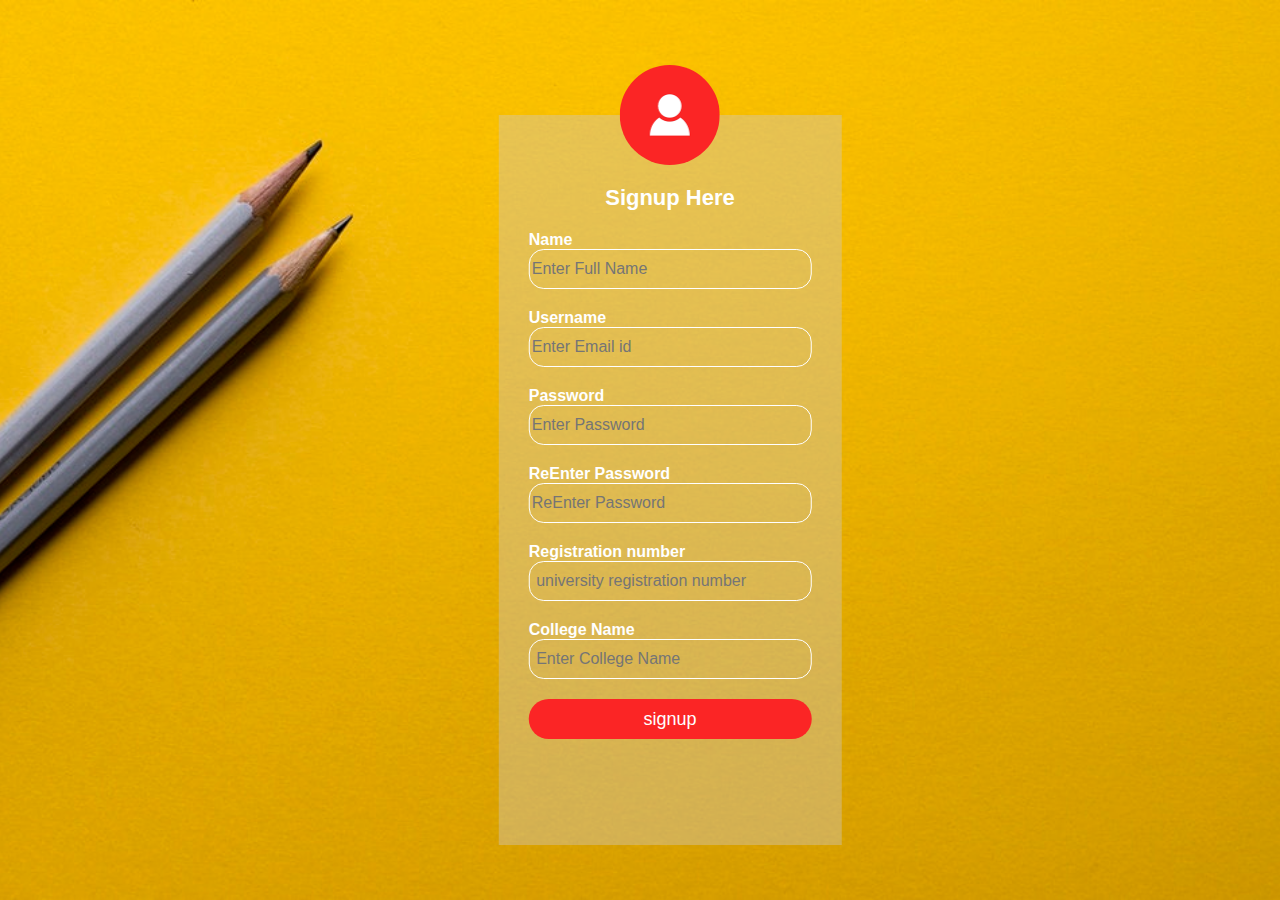
<file: TheEpsilon-master/signup.html>
<html>
<head>
<title>Login Form Design</title>
    <link rel="stylesheet" type="text/css" href="style.css">
<body>
    <div class="loginbox">
    <img src="avatar.png" class="avatar">
        <h1>Signup Here</h1>
        <form>
            <p>Name</p>
            <input type="text" name="" placeholder="Enter Full Name">
            <p>Username</p>
            <input type="text" name="" placeholder="Enter Email id">
            <p>Password</p>
            <input type="password" name="" placeholder="Enter Password">
            <p>ReEnter Password</p>
            <input type="password" name="" placeholder="ReEnter Password">
            <p>Registration number</p>
            <input type="text" name="" placeholder=" university registration number">
            <p>College Name</p>
            <input type="text" name="" placeholder=" Enter College Name">
    
            
            <a href="#"><input type="submit" name="" value="signup"  ></a>
            
        </form>
        
    </div>

</body>
</head>
</html>
</file>
<file: TheEpsilon-master/style.css>
body{
    margin: 0;
    padding: 0;
    background: url(pic1.jpg);
    background-size: cover;
    background-position: center;
    font-family: sans-serif;
}

.loginbox{
    
    background: rgba(206, 201, 201, 0.404);
    
    color: #fff;
    top: 50%;
    left: 50%;
    position: absolute;
    transform: translate(-50%,-50%);
    box-sizing: border-box;
    
    padding: 70px 30px;
    margin: 30px;
}

.avatar{
    width: 100px;
    height: 100px;
    border-radius: 50%;
    position: absolute;
    top: -50px;
    left: calc(50% - 50px);
}

h1{
    margin: 0;
    padding: 0 0 20px;
    text-align: center;
    font-size: 22px;
}

.loginbox p{
    margin: 0;
    padding: 0;
    font-weight: bold;
}

.loginbox input{
    width: 100%;
    margin-bottom: 20px;
}

.loginbox input[type="text"], input[type="password"]
{
    border: none;
    border: 1px solid white;
    border-radius: 15px;
    background: transparent;
    outline: none;
    height: 40px;
    color: #fff;
    font-size: 16px;
}
.loginbox input[type="submit"]
{
    border: none;
    outline: none;
    height: 40px;
    background: #fb2525;
    color: #fff;
    font-size: 18px;
    border-radius: 20px;
}
.loginbox input[type="submit"]:hover
{
    cursor: pointer;
    background: #ffc107;
    color: #000;
}
.loginbox a{
    text-decoration: none;
    font-size: 12px;
    line-height: 20px;
    color:black;
}

.loginbox a:hover
{
    color: #ffc107;
}
.loginButton

{
    text-align: center;
    border: none;
    outline: none;
    height: 40px;
    background: #fb2525;
    color: #fff;
    font-size: 18px;
    border-radius: 20px;
}
</file>
